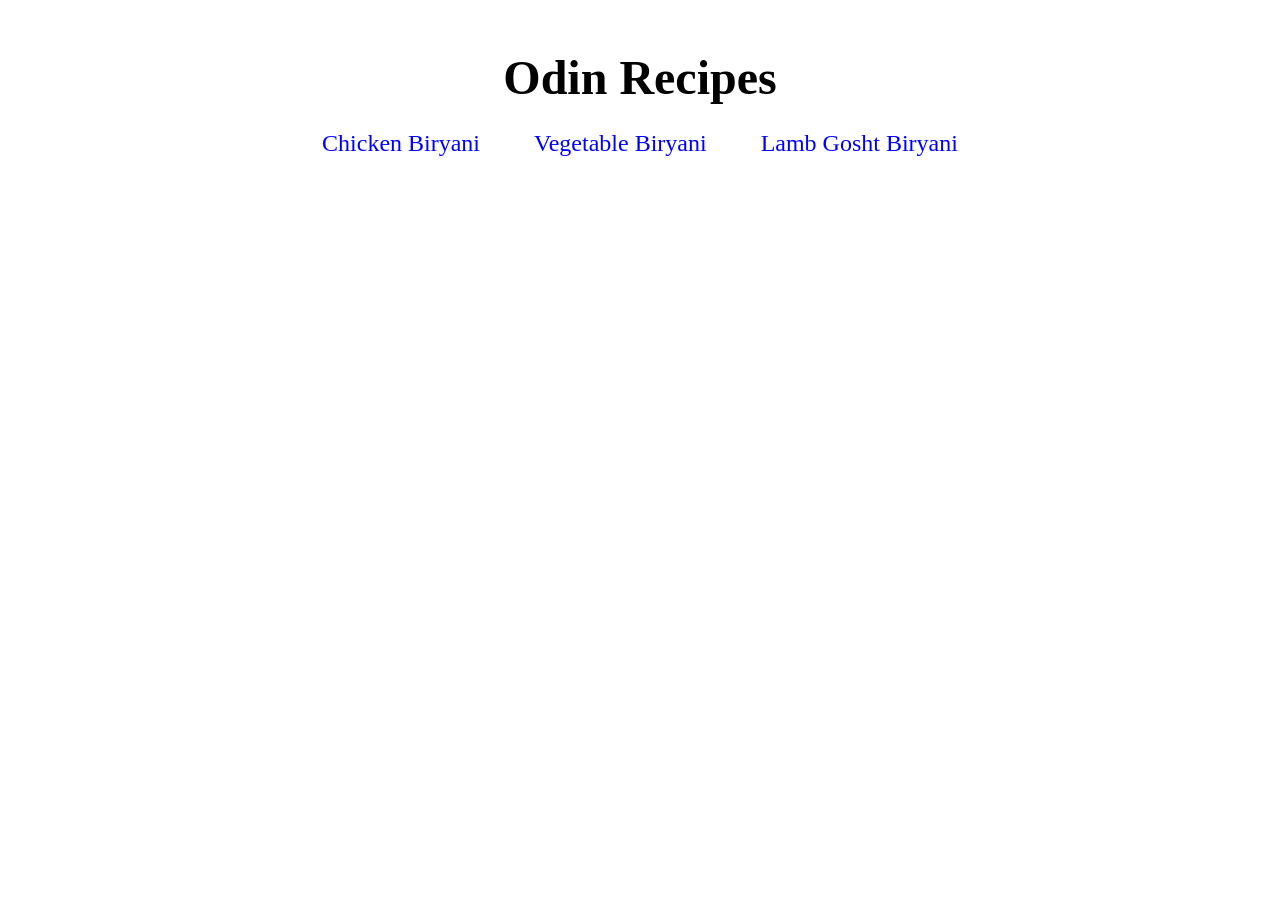
<file: index.html>
<!doctype html>
<html lang="en">
  <head>
    <meta charset="UTF-8" />
    <meta name="viewport" content="width=device-width, initial-scale=1.0" />
    <title>Odin Recipes</title>
    <link rel="stylesheet" href="styles.css" />
  </head>
  <body>
    <div class="heading-1">
      <h1>Odin Recipes</h1>
    </div>
    <div class="unordered-list-1">
      <ul>
        <li>
          <a href="chicken-biryani.html" class="first-page-links"
            >Chicken Biryani</a
          >
        </li>
        <li>
          <a href="vegetable-biryani.html" class="first-page-links"
            >Vegetable Biryani</a
          >
        </li>
        <li>
          <a href="lamb-gosht-biryani.html" class="first-page-links"
            >Lamb Gosht Biryani</a
          >
        </li>
      </ul>
    </div>
  </body>
</html>
</file>
<file: styles.css>
* {
  box-sizing: border-box;
  margin: 0;
  padding: 0;
}

.heading-1 {
  margin: 50px auto 25px auto;
}

.heading-2 {
  margin: 25px auto 0 auto;
}

h1 {
  font-size: 48px;
  text-align: center;
}

h2 {
  font-size: 24px;
  text-align: center;
}

.unordered-list-1 {
  margin: 10px auto 25px auto;
  text-align: center;
}

.unordered-list-1 ul li {
  display: inline-block;
  font-size: 16px;
}

.unordered-list-1 ul li:first-child {
  margin-right: 50px;
}

.unordered-list-1 ul li:nth-child(2) {
  margin-right: 50px;
}

.ordered-list-1 {
  margin: 10px auto 25px auto;
  text-align: center;
}

.ordered-list-1 ol li {
  display: block;
  font-size: 16px;
}

.ordered-list-1 ol li:nth-child(2) {
  margin-top: 10px;
}

.ordered-list-1 ol li:nth-child(3) {
  margin-top: 10px;
}

.first-page-links {
  color: blue;
  font-size: 24px;
  text-decoration: none;
}

img {
  display: block;
  margin: 0 auto;
  width: 400px;
  height: auto;
}

p {
  text-align: center;
  font-size: 16px;
  width: 50%;
  margin: 25px auto;
}

.home-link-dev {
  margin: 50px auto 0 auto;
  text-align: center;
}

.home-link {
  text-align: center;
  font-size: 24px;
  color: blue;
  text-decoration: none;
}
</file>
